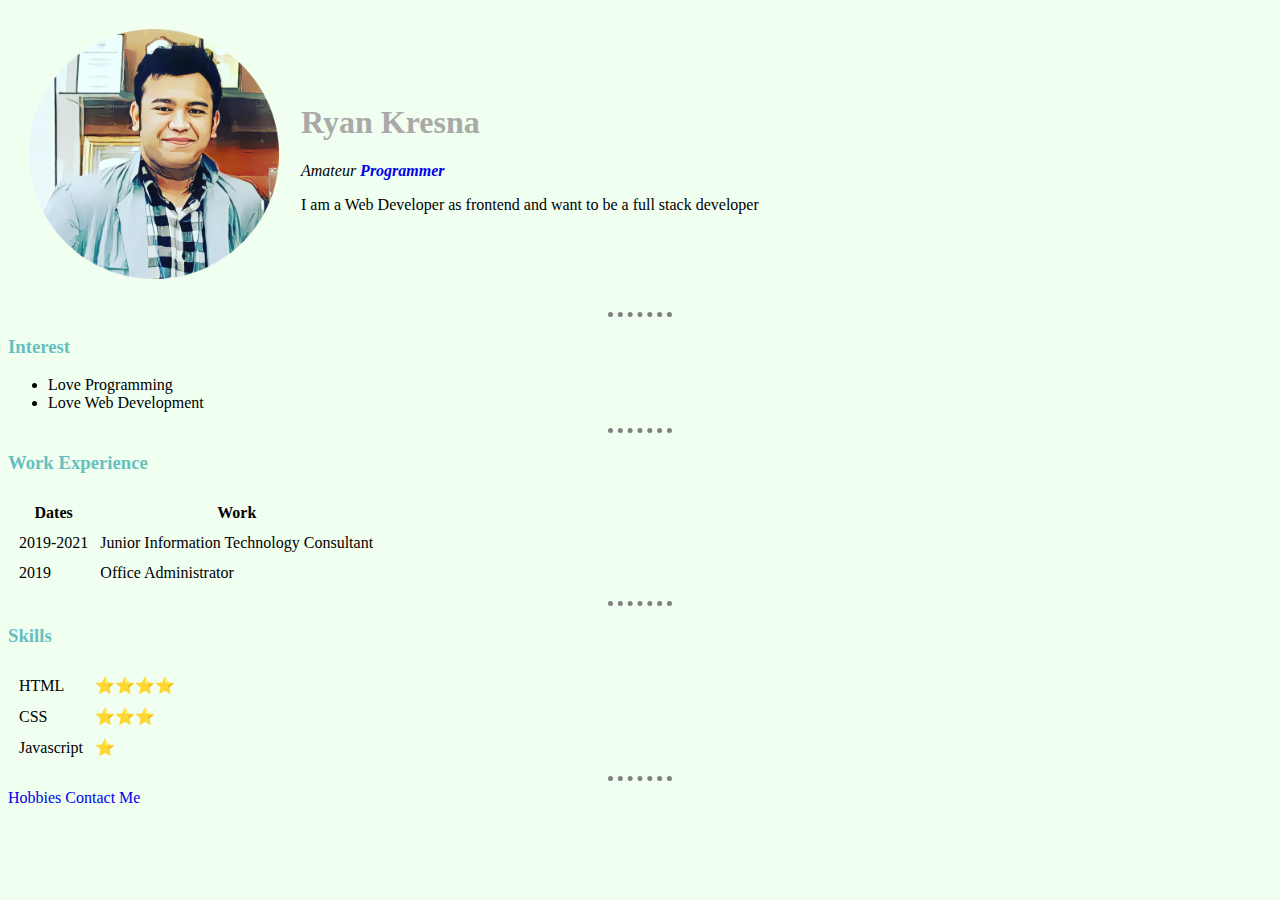
<file: index.html>
<!DOCTYPE html>
<html lang="en" dir="ltr">

<head>
  <meta charset="utf-8" />
  <title>Ryan Kresna Personal Website</title>
  <link rel="stylesheet" href="style.css">
</head>

<body>
  <table cellspacing="20">
    <tr>
      <td><img src="gambar.png" alt="" width="250px" height="250px"></td>
      <td>
        <h1>Ryan Kresna</h1>
        <p><em>Amateur <strong> <a href="https://www.wikipedia.org/" target="_blank">Programmer</a></strong></em>
        </p>
        <p>I am a Web Developer as frontend and want to be a full stack developer</p>
      </td>
    </tr>
  </table>
  <hr>
  <h3>Interest</h3>
  <ul>
    <li>Love Programming</li>
    <li>Love Web Development</li>
  </ul>
  <hr>
  <h3>Work Experience</h3>
  <table cellspacing="10">
    <thead>
      <tr>
        <th>Dates</th>
        <th>Work</th>
      </tr>
    </thead>

    <tbody>

    </tbody>

    <tr>
      <td>2019-2021</td>
      <td>Junior Information Technology Consultant</td>
    </tr>

    <tr>
      <td>2019</td>
      <td>Office Administrator</td>
    </tr>
  </table>
  <hr>
  <h3>Skills</h3>

  <table cellspacing="10">
    <tr>
      <td>HTML</td>
      <td>⭐⭐⭐⭐</td>
    </tr>
    <tr>
      <td>CSS</td>
      <td>⭐⭐⭐</td>
    </tr>
    <tr>
      <td>Javascript</td>
      <td>⭐</td>
    </tr>
  </table>
  <hr>
  <a href="hobi.html">Hobbies</a>
  <a href="kontak.html">Contact Me</a>
</body>

</html>
</file>
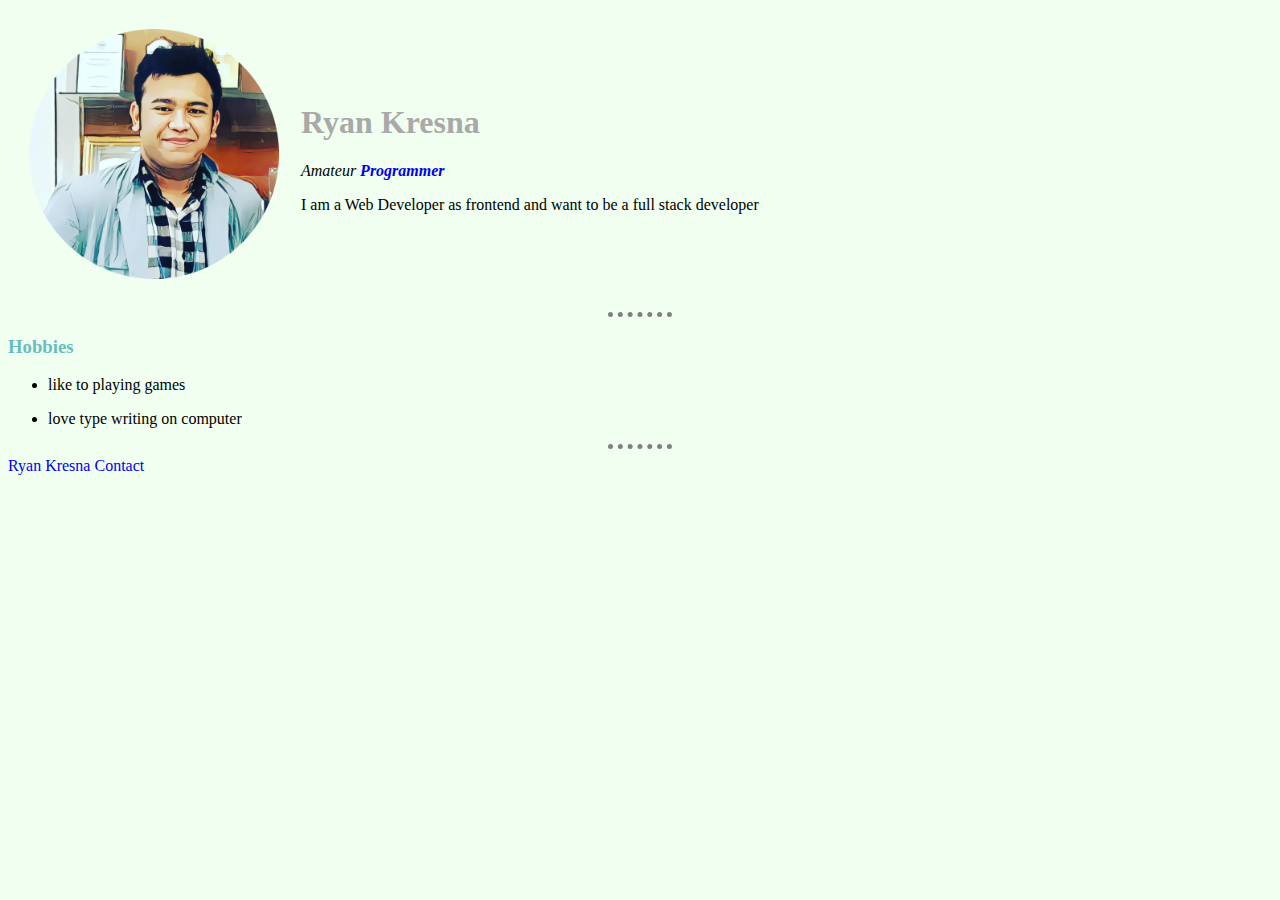
<file: hobi.html>
<!DOCTYPE html>
<html lang="en" dir="ltr">

<head>
    <meta charset="utf-8" />
    <title>Ryan Kresna Personal Website</title>
    <link rel="stylesheet" href="style.css">
</head>

<body>
    <table cellspacing="20">
        <tr>
            <td><img src="gambar.png" alt="" width="250px" height="250px"></td>
            <td>
                <h1>Ryan Kresna</h1>
                <p><em>Amateur <strong> <a href="https://www.wikipedia.org/"
                                target="_blank">Programmer</a></strong></em>
                </p>
                <p>I am a Web Developer as frontend and want to be a full stack developer</p>
            </td>
        </tr>
    </table>
    <hr>
    <h3>Hobbies</h3>
    <ul>
        <li>
            <p>like to playing games</p>
        </li>
        <li>
            <p>love type writing on computer</p>
        </li>
    </ul>
    <hr>
    <a href="index.html">Ryan Kresna</a>
    <a href="kontak.html">Contact</a>
</body>

</html>
</file>
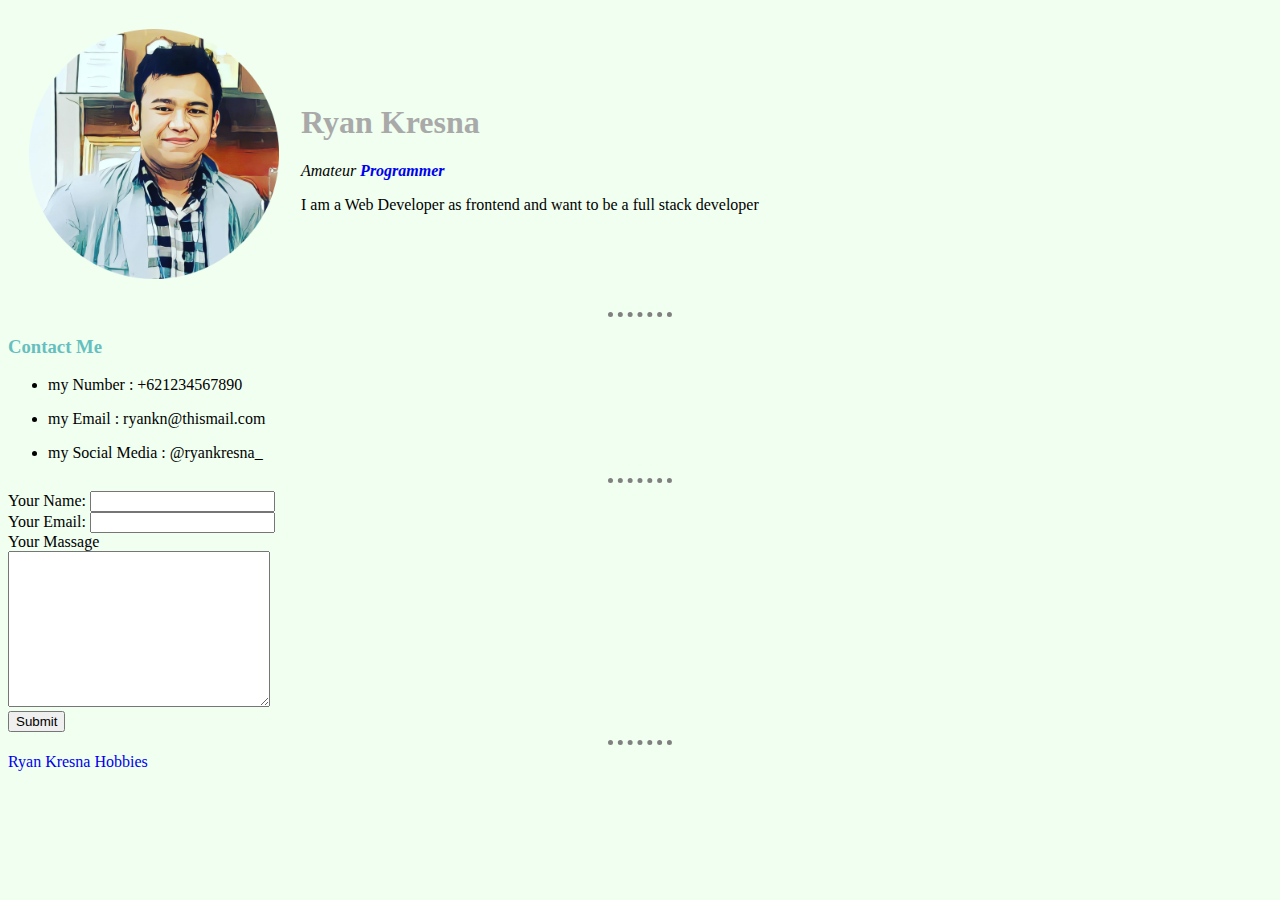
<file: kontak.html>
<!DOCTYPE html>
<html lang="en" dir="ltr">

<head>
    <meta charset="utf-8" />
    <title>Ryan Kresna Personal Website</title>
    <link rel="stylesheet" href="style.css">
</head>

<body>
    <table cellspacing="20">
        <tr>
            <td><img src="gambar.png" alt="" width="250px" height="250px"></td>
            <td>
                <h1>Ryan Kresna</h1>
                <p><em>Amateur <strong> <a href="https://www.wikipedia.org/"
                                target="_blank">Programmer</a></strong></em>
                </p>
                <p>I am a Web Developer as frontend and want to be a full stack developer</p>
            </td>
        </tr>
    </table>
    <hr>
    <h3>Contact Me</h3>
    <ul>
        <li>
            <p>my Number : +621234567890</p>
        </li>
        <li>
            <p>my Email : ryankn@thismail.com</p>
        </li>
        <li>
            <p>my Social Media : @ryankresna_</p>
        </li>
    </ul>
    <hr>
    <form action="mailto:ryankresna.n@gmail.com" method="post" enctype="text/plain">
        <label for="">Your Name:</label>
        <input type="text" name="yourName" id=""><br>
        <label for="">Your Email:</label>
        <input type="email" name="yourEmail" id=""><br>
        <label for="">Your Massage</label><br>
        <textarea name="yourMassage" id="" cols="30" rows="10"></textarea><br>
        <input type="submit" name="" id="">
    </form>
    <hr>
    <a href="index.html">Ryan Kresna</a>
    <a href="hobi.html">Hobbies</a>
</body>

</html>
</file>
<file: style.css>
body {
        background-color: honeydew;
        "

    }

    hr {
        border-style: none;
        border-top-style: dotted;
        border-color: gray;
        border-width: 5px;
        width: 5%;
    }

    h1 {
        color: darkgray;
    }

    h3 {
        color: #66BFBF;
    }

    a{
        text-decoration: none;
    }
</file>
